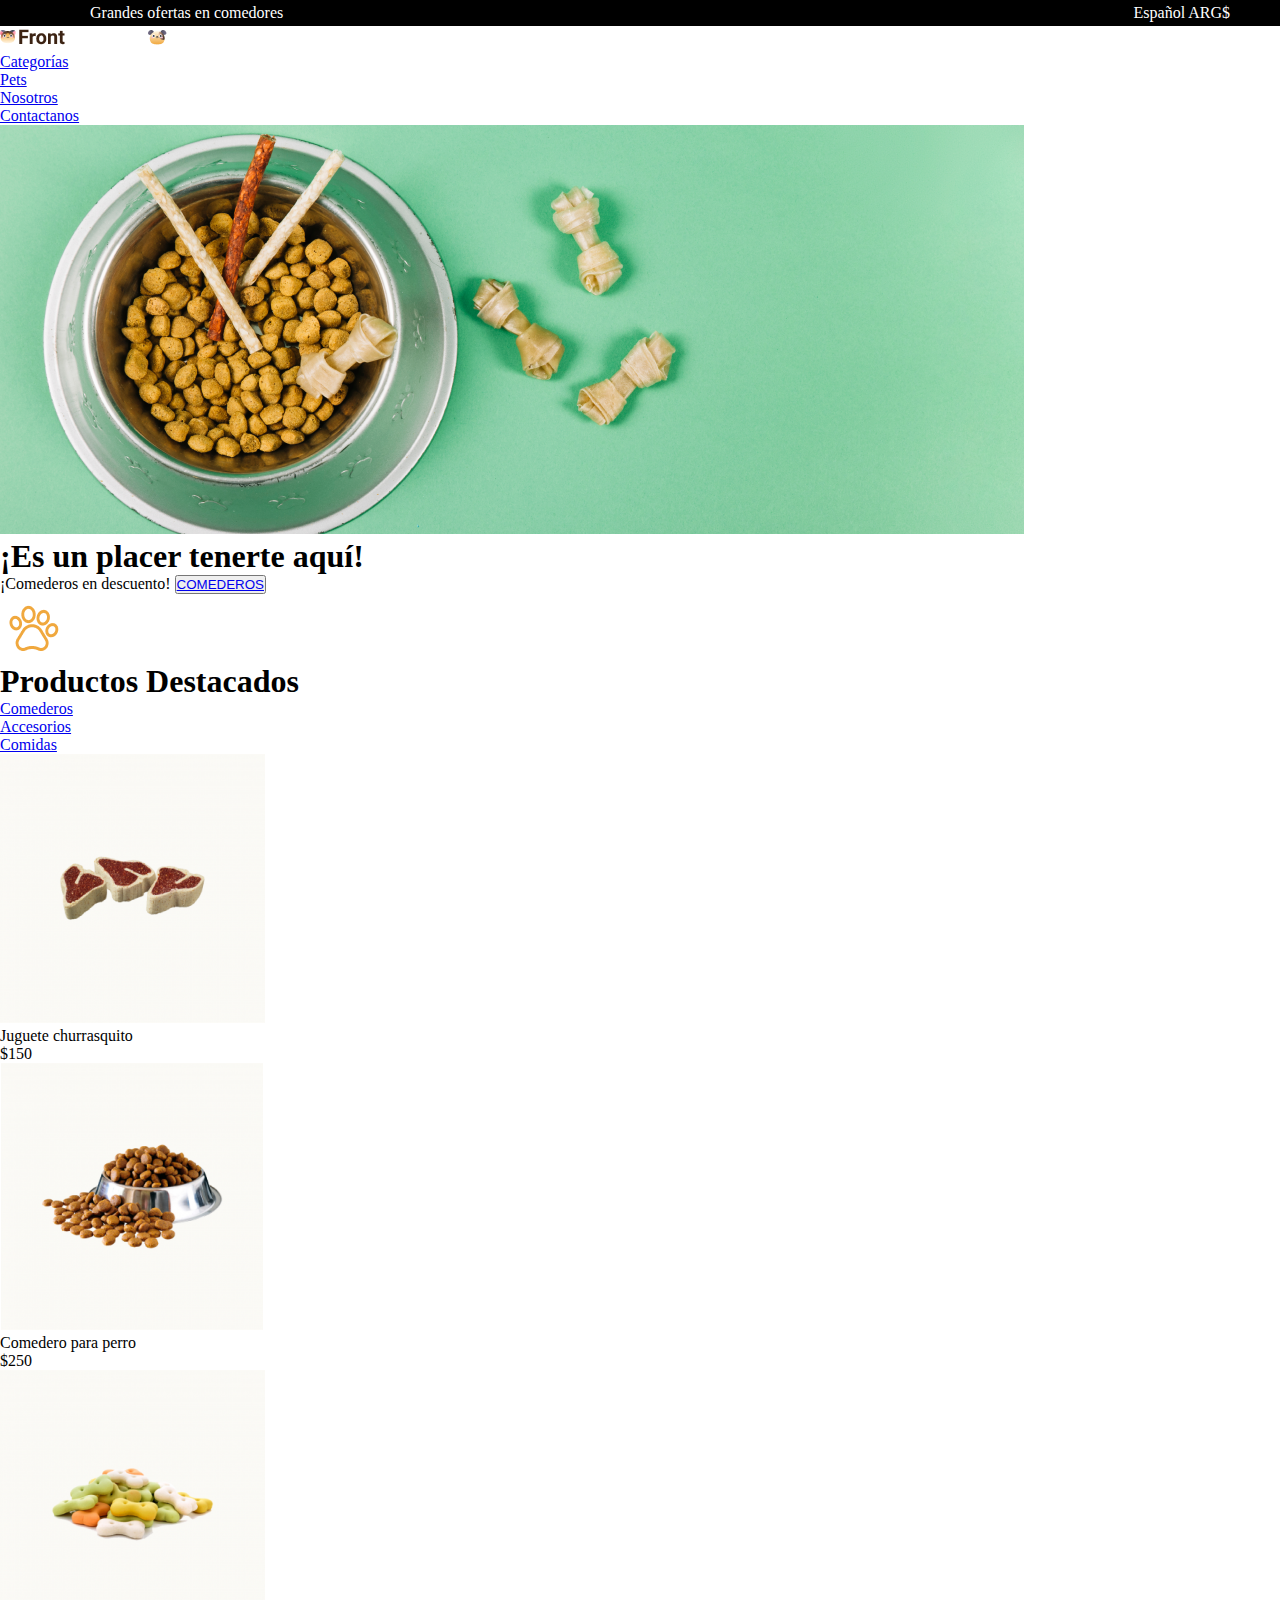
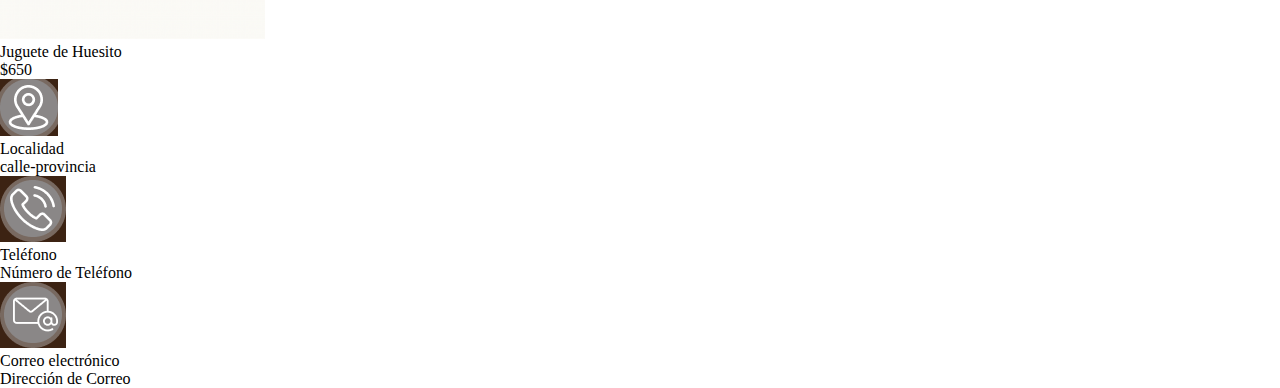
<file: PetShop/index.html>
<!DOCTYPE html>
<html lang="Es">
<head>
    <meta charset="UTF-8">
    <meta http-equiv="X-UA-Compatible" content="IE=edge">
    <meta name="viewport" content="width=device-width, initial-scale=1.0">
    <title>PetShop</title>
    <link rel="stylesheet" href="css/style.css">
    <link rel="stylesheet" href="https://use.fontawesome.com/releases/v5.15.3/css/all.css" integrity="sha384-SZXxX4whJ79/gErwcOYf+zWLeJdY/qpuqC4cAa9rOGUstPomtqpuNWT9wdPEn2fk" crossorigin="anonymous">
</head>
<body>
    <header>
        <div class="topHeader">
        <p>Grandes ofertas en comedores</p>
            <div>
                <span>Español</span>
                <span>ARG$</span>
            </div>
        </div>
        <div> 
               <img src="img/Logo.png" alt="Logo de PetShop">
                <nav>
                    <ul>
                        <li><a href="#"><i class="fas fa-paw"></i>Categorías</a></li>
                        <li><a href="#"><i class="fas fa-paw"></i>Pets</a></li>
                        <li><a href="#"> <i class="fas fa-paw"></i>Nosotros</a></li>
                        <li><a href="#"><i class="fas fa-paw"></i>Contactanos</a></li>
                    </ul>
                </nav>
        </div>
    </header>
    <main>
        <section>
            <img src="img/bowl-and-pet-daities-on-green-background 1 (2).png" alt="bowl de comida para perros">
            <div>
                <h1>¡Es un placer tenerte aquí!</h1>
                <span>¡Comederos en descuento!</span>
                <button><a href="#">COMEDEROS</a></button>
            </div>
        </section>

        <section>
            <img src="img/patita.PNG" alt="patita amarilla">
            <h1>Productos Destacados</h1>
            <ul>
                <li><a href="#">Comederos</a></li>
                <li><a href="#">Accesorios</a></li>
                <li><a href="#">Comidas</a></li>
            </ul>
        </section>
        <section>
            <div>
                <img src="img/churrasquito.png" alt="churrasquito de carne">
                <p>Juguete churrasquito<br> $150</p>
            </div>
            <div>
                <img src="img/comedero.png" alt="comedero para perro de metal">
                <p>Comedero para perro<br> $250</p>
            </div>
            <div>
                <img src="img/Huesito.png" alt="Juguete de Huesito">
                <p>Juguete de Huesito<br> $650</p>
            </div>
        </section>
        
    </main>

    <footer>
        <div>
            <img src="img/Rectangle 20.png" alt="icono de ubicacion">
            <p> Localidad <br> calle-provincia</p>
        </div>
        <div>
            <img src="img/Rectangle 21.png" alt="icono de telefono">
            <p> Teléfono <br> Número de Teléfono</p>
        </div>
        <div>
            <img src="img/Rectangle 23.png" alt="icono de email">
            <p> Correo electrónico <br> Dirección de Correo</p>
        </div>
    </footer>
    
</body>
</html>
</file>
<file: PetShop/css/style.css>
*{
    box-sizing: border-box;
    margin: 0;
    padding: 0;
}

header div.topHeader{
    display: flex;
    justify-content: space-between;
    background: black;
    color: white;
    padding: 4px 50px 4px 90px;
}
</file>
